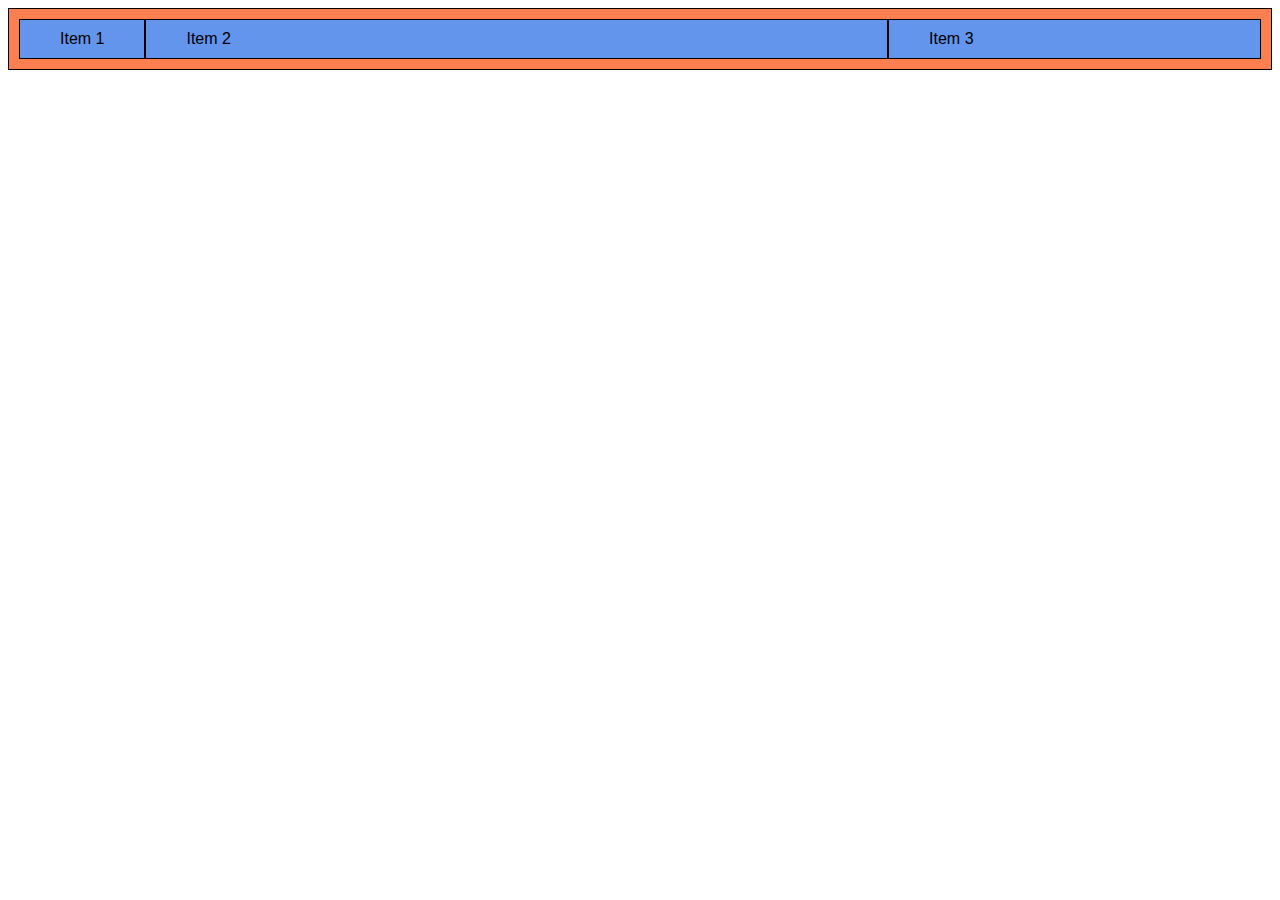
<file: flexbox.html>
<!DOCTYPE html>
<html>

<head>
    <title>Flexbox Practice</title>
    <style>
        #container {
            background-color: coral;
            border: 1px solid black;
            font-family: sans-serif;
            padding: 10px; 
            display: flex;
            align-items: center;
            flex-direction: row;
           

        }

        .item {
            border: 1px solid black;
            padding: 10px 40px;
            background-color: cornflowerblue;
        }
        #item-{
            flex-grow: 2;
        }

        #item-2{
            flex-grow: 5;
        }

        #item-3{
            flex-grow: 2;
        }
    </style>

</head>

<body>
    <div id="container">
        <div id="item-1" class="item">
            Item 1
        </div>
        <div id="item-2" class="item">
            Item 2
        </div>
        <div id="item-3" class="item">
            Item 3
        </div>
         <!-- <div id="item-4" class="item">
            Item 4
        </div>
      
        <div id="item-1" class="item">
            Item 5
        </div>
        <div id="item-2" class="item">
            Item 5
        </div>
        <div id="item-3" class="item">
            Item 7
        </div>
        <div id="item-4" class="item">
            Item 8
        </div>
    -->
</body>

</html>
</file>
